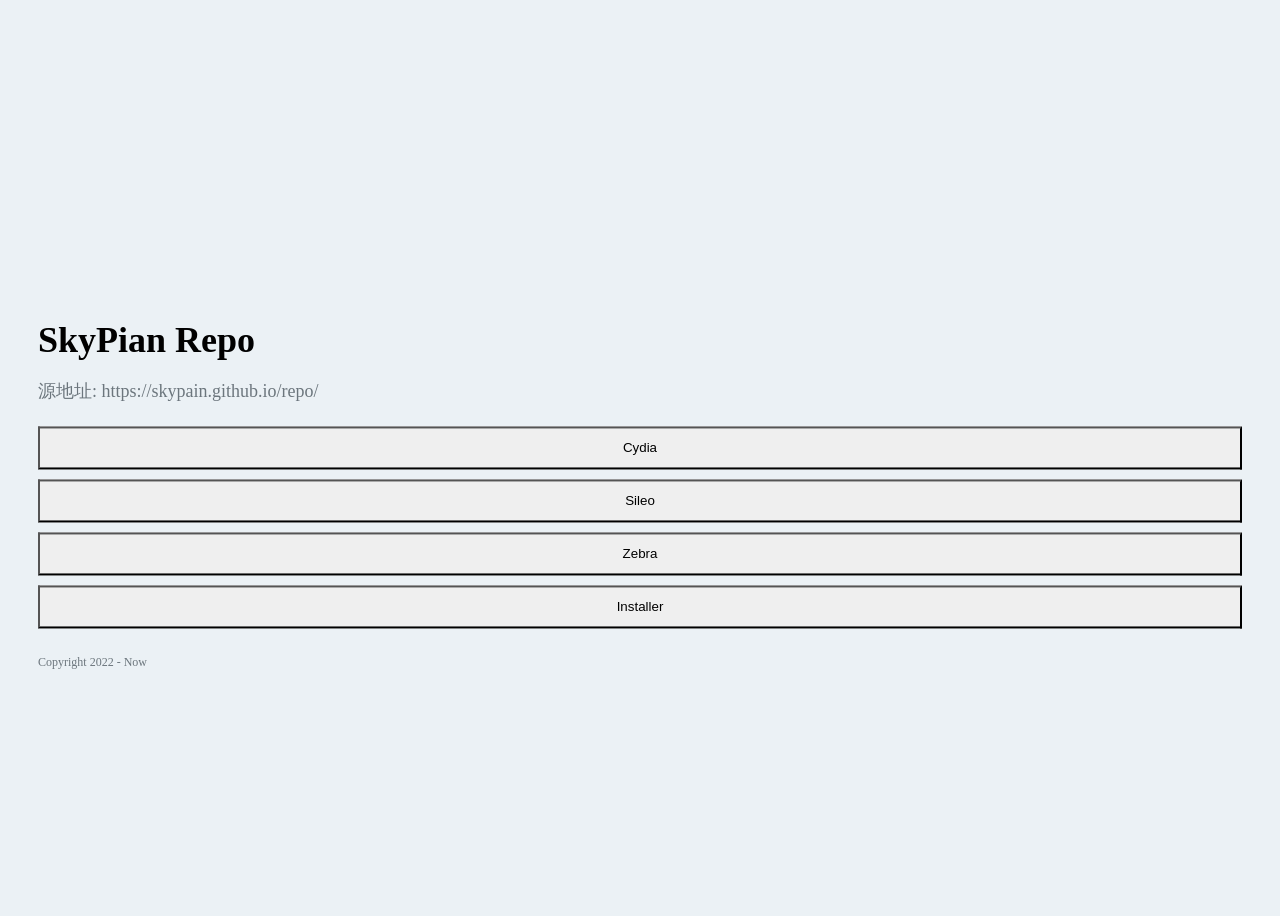
<file: index.html>
<!DOCTYPE html>
<html lang="">

<head>
    <meta charset="UTF-8">
    <meta name="viewport" content="width=device-width, initial-scale=1, shrink-to-fit=no">
    <title>SkyPain Repo</title>
    <meta name="description" content="SkyPain">
    <meta name="keywords" content="SkyPain">
    <link href="CydiaIcon.png" rel="shortcut icon" />
    <link rel="stylesheet" href="https://cdn.staticfile.org/twitter-bootstrap/4.4.1/css/bootstrap.min.css">
    <link rel="stylesheet" href="https://cdn.staticfile.org/font-awesome/5.12.1/css/all.min.css">
    <link rel="stylesheet" href="./static/style.css?v=1.1">
    <link rel="stylesheet" href="./static/APlayer-1.10.1/dist/APlayer.min.css">
    <style>
        .photo-bg {
            background-image: url("https://bu.dusays.com/2022/06/04/629b0a2750921.jpg");
        }
    </style>
</head>

<body>
    <div id="main" class="container">
        <div class="row my-card justify-content-center">
            <div class="col-lg-4 photo-bg"></div>
            <div class="col-lg-8 card">
                <h1>SkyPian Repo</h1>
                <p>
                    源地址: https://skypain.github.io/repo/
                </p>
                <div class="container-fluid">
                    <div class="row">
                        <!-- 导航按钮组 -->
                        <button
                            onclick="window.location.href='cydia://url/https://cydia.saurik.com/api/share#?source=https://skypain.github.io/repo/'"
                            data-area-w="80%" data-area-h="90%" data-shade="false"
                            class="kz-nav-btn btn btn-primary col-lg-4">Cydia</button>
                        <button onclick="window.location.href='sileo://source/https://skypain.github.io/repo/'"
                            data-area-w="80%" data-area-h="90%" data-shade="false"
                            class="kz-nav-btn btn btn-secondary col-lg-4">Sileo</button>

                        <button onclick="window.location.href='zbra://sources/add/https://skypain.github.io/repo/'"
                            data-area-w="80%" data-area-h="90%" data-shade="false"
                            class="kz-nav-btn btn btn-success col-lg-4">Zebra</button>

                        <button onclick="window.location.href='installer://add/https://skypain.github.io/repo/'"
                            data-area-w="80%" data-area-h="90%" data-shade="false"
                            class="kz-nav-btn btn btn-info col-lg-4">Installer</button>
                        <!-- end 导航按钮组 -->
                    </div>
                </div>
                <!-- aplayer inner -->
                <div id="aplayer-inner" class="aplayer"></div>
                <!-- end aplayer inner -->

                <footer>
                    <p>Copyright 2022 - Now</p>
                </footer>
            </div>
        </div>

    </div>

    <!-- aplayer -->
    <div id="aplayer-fixed" class="aplayer"></div>
    <script src="https://cdn.staticfile.org/jquery/3.2.1/jquery.min.js"></script>
    <!-- <script src="./static/APlayer-1.10.1/dist/APlayer.min.js"></script> -->
    <!-- <script src="./static/Meting.min.js"></script> -->
    <!-- end_aplayer -->
    <!-- <script src="https://cdn.staticfile.org/popper.js/1.15.0/umd/popper.min.js"></script> -->
    <script defer src="https://cdn.staticfile.org/twitter-bootstrap/4.4.1/js/bootstrap.min.js"></script>
    <script src="./static/layer-v3.5.1/layer/layer.js"></script>

    <script src="./static/main.js"></script>

</html>
</file>
<file: static/style.css>
body {
    font-size: 18px;
    color: #6c767d;
    background-color: #ebf1f5;
    background-image: url("https://bu.dusays.com/2022/06/04/629b0a2a89425.png");
    background-attachment: fixed;
    background-repeat: no-repeat;
    background-size: cover;
    height: 100vh;
    min-height: 800px;
}


/*定义滚动条高宽及背景 高宽分别对应横竖滚动条的尺寸*/

::-webkit-scrollbar {
    width: 5px;
    /* height: 5px; */
    background-color: #F5F5F5;
}


/*定义滚动条轨道 内阴影+圆角*/

::-webkit-scrollbar-track {
    -webkit-box-shadow: inset 0 0 6px rgba(0, 0, 0, 0.3);
    border-radius: 10px;
    background-color: #F5F5F5;
}


/*定义滑块 内阴影+圆角*/

::-webkit-scrollbar-thumb {
    border-radius: 10px;
    -webkit-box-shadow: inset 0 0 6px rgba(0, 0, 0, .3);
    background-color: #555;
}
#main .aplayer{
    margin: 10px 0!important;
}
h1 {
    font-size: 36px;
    margin-bottom: .5em;
}

h2 {
    font-size: 24px;
}

h3 {
    font-size: 20px;
    margin-top: 1em;
}

h4 {
    font-size: 16px;
}

h1,
h2,
h3,
h4 {
    color: black;
}

.card {
    border: none;
    padding: 50px 30px 0px;
    border-radius: 0;
}

.container {
    position: relative;
    top: 50%;
    transform: translateY(-50%);
}

.my-card {
    /* box-shadow: 0px 5px 15px 5px rgb(203, 221, 232); */
}

strike {
    color: red;
}

.btn {
    border-radius: 0;
    margin: 5px 0;
    width: 100%;
    padding: 12px 40px;
    transition: ease;
}

.btn-primary {
    /* box-shadow: 0px 5px 15px 5px rgb(203, 221, 232); */
    padding: 12px 40px;
    transition: ease;
}

.btn-primary:hover {
    box-shadow: 5px -2px 15px 0px rgb(203, 221, 232);
}

.btn-secondary {
    /* box-shadow: 0px 5px 15px 5px rgb(203, 221, 232); */
    padding: 12px 40px;
    transition: ease;
}

.btn-secondary:hover {
    box-shadow: 5px -2px 15px 0px rgb(203, 221, 232);
}

.btn-success {
    /* box-shadow: 0px 5px 15px 5px rgb(203, 221, 232); */
    padding: 12px 40px;
    transition: ease;
}

.btn-success:hover {
    box-shadow: 5px -2px 15px 0px rgb(203, 221, 232);
}

.social {
    padding-left: 0;
}

.social p {
    margin-bottom: 0;
}

.social li {
    list-style: none;
    float: left;
    margin-right: 15px;
}

.card-text {
    margin-bottom: 20px;
}

.social .fa {
    font-size: 24px;
}

.photo-bg {
    /* background-image: url(assets/background.jpg); */
    background-image: url(https://tva1.sinaimg.cn/large/0072Vf1pgy1foxk456b0fj31hc0u0dxu.jpg);
    background-position: center;
    background-repeat: no-repeat;
    background-size: cover;
}

footer p {
    font-size: 12px;
}

#kaygb-blog-a,
#kaygb-mail-a {
    display: none;
}

@media (max-width: 1199px) {
    body {
        min-height: 600px;
    }
    h1 {
        font-size: 24px;
    }
    h2,
    .social .fa {
        font-size: 20px;
    }
    h3 {
        font-size: 16px;
    }
    h4,
    p {
        font-size: 14px;
    }
    .card {
        padding: 50px 50px 0px;
    }
}

@media (max-width: 1199px) {
    .photo-bg {
        min-height: calc(100vh - 500px);
    }
}

@media(max-width:991px) {
    .photo-bg {
        background-position: top;
        min-height: calc(90vh - 440px);
    }
}

@media(max-width: 767px) {
    .container {
        position: relative;
        top: 0;
        transform: translateY(0);
    }
    .photo-bg {
        height: 180px;
    }
    .card {
        padding: 20px;
    }
    #kaygb-blog-a,
    #kaygb-mail-a {
        display: block;
    }
    #kaygb-blog,
    #kaygb-mail {
        display: none;
    }
}

#frame {
    width: 50%;
    height: 50vh;
    margin: 0;
    background: #fff;
    position: fixed;
    z-index: 999;
    top: 5%;
    left: 5%;
}

#aplayer {
    z-index: 20000000;
}
</file>
<file: static/APlayer-1.10.1/dist/APlayer.min.css>
.aplayer{background:#fff;font-family:Arial,Helvetica,sans-serif;margin:5px;box-shadow:0 2px 2px 0 rgba(0,0,0,.07),0 1px 5px 0 rgba(0,0,0,.1);border-radius:2px;overflow:hidden;-webkit-user-select:none;-moz-user-select:none;-ms-user-select:none;user-select:none;line-height:normal;position:relative}.aplayer *{box-sizing:content-box}.aplayer svg{width:100%;height:100%}.aplayer svg circle,.aplayer svg path{fill:#fff}.aplayer.aplayer-withlist .aplayer-info{border-bottom:1px solid #e9e9e9}.aplayer.aplayer-withlist .aplayer-list{display:block}.aplayer.aplayer-withlist .aplayer-icon-order,.aplayer.aplayer-withlist .aplayer-info .aplayer-controller .aplayer-time .aplayer-icon.aplayer-icon-menu{display:inline}.aplayer.aplayer-withlrc .aplayer-pic{height:90px;width:90px}.aplayer.aplayer-withlrc .aplayer-info{margin-left:90px;height:90px;padding:10px 7px 0}.aplayer.aplayer-withlrc .aplayer-lrc{display:block}.aplayer.aplayer-narrow{width:66px}.aplayer.aplayer-narrow .aplayer-info,.aplayer.aplayer-narrow .aplayer-list{display:none}.aplayer.aplayer-narrow .aplayer-body,.aplayer.aplayer-narrow .aplayer-pic{height:66px;width:66px}.aplayer.aplayer-fixed{position:fixed;bottom:0;left:0;right:0;margin:0;z-index:99;overflow:visible;max-width:400px;box-shadow:none}.aplayer.aplayer-fixed .aplayer-list{margin-bottom:65px;border:1px solid #eee;border-bottom:none}.aplayer.aplayer-fixed .aplayer-body{position:fixed;bottom:0;left:0;right:0;margin:0;z-index:99;background:#fff;padding-right:18px;transition:all .3s ease;max-width:400px}.aplayer.aplayer-fixed .aplayer-lrc{display:block;position:fixed;bottom:10px;left:0;right:0;margin:0;z-index:98;pointer-events:none;text-shadow:-1px -1px 0 #fff}.aplayer.aplayer-fixed .aplayer-lrc:after,.aplayer.aplayer-fixed .aplayer-lrc:before{display:none}.aplayer.aplayer-fixed .aplayer-info{-webkit-transform:scaleX(1);transform:scaleX(1);-webkit-transform-origin:0 0;transform-origin:0 0;transition:all .3s ease;border-bottom:none;border-top:1px solid #e9e9e9}.aplayer.aplayer-fixed .aplayer-info .aplayer-music{width:calc(100% - 105px)}.aplayer.aplayer-fixed .aplayer-miniswitcher{display:block}.aplayer.aplayer-fixed.aplayer-narrow .aplayer-info{display:block;-webkit-transform:scaleX(0);transform:scaleX(0)}.aplayer.aplayer-fixed.aplayer-narrow .aplayer-body{width:66px!important}.aplayer.aplayer-fixed.aplayer-narrow .aplayer-miniswitcher .aplayer-icon{-webkit-transform:rotateY(0);transform:rotateY(0)}.aplayer.aplayer-fixed .aplayer-icon-back,.aplayer.aplayer-fixed .aplayer-icon-forward,.aplayer.aplayer-fixed .aplayer-icon-lrc,.aplayer.aplayer-fixed .aplayer-icon-play{display:inline-block}.aplayer.aplayer-fixed .aplayer-icon-back,.aplayer.aplayer-fixed .aplayer-icon-forward,.aplayer.aplayer-fixed .aplayer-icon-menu,.aplayer.aplayer-fixed .aplayer-icon-play{position:absolute;bottom:27px;width:20px;height:20px}.aplayer.aplayer-fixed .aplayer-icon-back{right:75px}.aplayer.aplayer-fixed .aplayer-icon-play{right:50px}.aplayer.aplayer-fixed .aplayer-icon-forward{right:25px}.aplayer.aplayer-fixed .aplayer-icon-menu{right:0}.aplayer.aplayer-arrow .aplayer-icon-loop,.aplayer.aplayer-arrow .aplayer-icon-order,.aplayer.aplayer-mobile .aplayer-icon-volume-down{display:none}.aplayer.aplayer-loading .aplayer-info .aplayer-controller .aplayer-loading-icon{display:block}.aplayer.aplayer-loading .aplayer-info .aplayer-controller .aplayer-bar-wrap .aplayer-bar .aplayer-played .aplayer-thumb{-webkit-transform:scale(1);transform:scale(1)}.aplayer .aplayer-body{position:relative}.aplayer .aplayer-icon{width:15px;height:15px;border:none;background-color:transparent;outline:none;cursor:pointer;opacity:.8;vertical-align:middle;padding:0;font-size:12px;margin:0;display:inline-block}.aplayer .aplayer-icon path{transition:all .2s ease-in-out}.aplayer .aplayer-icon-back,.aplayer .aplayer-icon-forward,.aplayer .aplayer-icon-lrc,.aplayer .aplayer-icon-order,.aplayer .aplayer-icon-play{display:none}.aplayer .aplayer-icon-lrc-inactivity svg{opacity:.4}.aplayer .aplayer-icon-forward{-webkit-transform:rotate(180deg);transform:rotate(180deg)}.aplayer .aplayer-lrc-content{display:none}.aplayer .aplayer-pic{position:relative;float:left;height:66px;width:66px;background-size:cover;background-position:50%;transition:all .3s ease;cursor:pointer}.aplayer .aplayer-pic:hover .aplayer-button{opacity:1}.aplayer .aplayer-pic .aplayer-button{position:absolute;border-radius:50%;opacity:.8;text-shadow:0 1px 1px rgba(0,0,0,.2);box-shadow:0 1px 1px rgba(0,0,0,.2);background:rgba(0,0,0,.2);transition:all .1s ease}.aplayer .aplayer-pic .aplayer-button path{fill:#fff}.aplayer .aplayer-pic .aplayer-hide{display:none}.aplayer .aplayer-pic .aplayer-play{width:26px;height:26px;border:2px solid #fff;bottom:50%;right:50%;margin:0 -15px -15px 0}.aplayer .aplayer-pic .aplayer-play svg{position:absolute;top:3px;left:4px;height:20px;width:20px}.aplayer .aplayer-pic .aplayer-pause{width:16px;height:16px;border:2px solid #fff;bottom:4px;right:4px}.aplayer .aplayer-pic .aplayer-pause svg{position:absolute;top:2px;left:2px;height:12px;width:12px}.aplayer .aplayer-info{margin-left:66px;padding:14px 7px 0 10px;height:66px;box-sizing:border-box}.aplayer .aplayer-info .aplayer-music{overflow:hidden;white-space:nowrap;text-overflow:ellipsis;margin:0 0 13px 5px;-webkit-user-select:text;-moz-user-select:text;-ms-user-select:text;user-select:text;cursor:default;padding-bottom:2px;height:20px}.aplayer .aplayer-info .aplayer-music .aplayer-title{font-size:14px}.aplayer .aplayer-info .aplayer-music .aplayer-author{font-size:12px;color:#666}.aplayer .aplayer-info .aplayer-controller{position:relative;display:flex}.aplayer .aplayer-info .aplayer-controller .aplayer-bar-wrap{margin:0 0 0 5px;padding:4px 0;cursor:pointer!important;flex:1}.aplayer .aplayer-info .aplayer-controller .aplayer-bar-wrap:hover .aplayer-bar .aplayer-played .aplayer-thumb{-webkit-transform:scale(1);transform:scale(1)}.aplayer .aplayer-info .aplayer-controller .aplayer-bar-wrap .aplayer-bar{position:relative;height:2px;width:100%;background:#cdcdcd}.aplayer .aplayer-info .aplayer-controller .aplayer-bar-wrap .aplayer-bar .aplayer-loaded{position:absolute;left:0;top:0;bottom:0;background:#aaa;height:2px;transition:all .5s ease}.aplayer .aplayer-info .aplayer-controller .aplayer-bar-wrap .aplayer-bar .aplayer-played{position:absolute;left:0;top:0;bottom:0;height:2px}.aplayer .aplayer-info .aplayer-controller .aplayer-bar-wrap .aplayer-bar .aplayer-played .aplayer-thumb{position:absolute;top:0;right:5px;margin-top:-4px;margin-right:-10px;height:10px;width:10px;border-radius:50%;cursor:pointer;transition:all .3s ease-in-out;-webkit-transform:scale(0);transform:scale(0)}.aplayer .aplayer-info .aplayer-controller .aplayer-time{position:relative;right:0;bottom:4px;height:17px;color:#999;font-size:11px;padding-left:7px}.aplayer .aplayer-info .aplayer-controller .aplayer-time .aplayer-time-inner{vertical-align:middle}.aplayer .aplayer-info .aplayer-controller .aplayer-time .aplayer-icon{cursor:pointer;transition:all .2s ease}.aplayer .aplayer-info .aplayer-controller .aplayer-time .aplayer-icon path{fill:#666}.aplayer .aplayer-info .aplayer-controller .aplayer-time .aplayer-icon.aplayer-icon-loop{margin-right:2px}.aplayer .aplayer-info .aplayer-controller .aplayer-time .aplayer-icon:hover path{fill:#000}.aplayer .aplayer-info .aplayer-controller .aplayer-time .aplayer-icon.aplayer-icon-menu,.aplayer .aplayer-info .aplayer-controller .aplayer-time.aplayer-time-narrow .aplayer-icon-menu,.aplayer .aplayer-info .aplayer-controller .aplayer-time.aplayer-time-narrow .aplayer-icon-mode{display:none}.aplayer .aplayer-info .aplayer-controller .aplayer-volume-wrap{position:relative;display:inline-block;margin-left:3px;cursor:pointer!important}.aplayer .aplayer-info .aplayer-controller .aplayer-volume-wrap:hover .aplayer-volume-bar-wrap{height:40px}.aplayer .aplayer-info .aplayer-controller .aplayer-volume-wrap .aplayer-volume-bar-wrap{position:absolute;bottom:15px;right:-3px;width:25px;height:0;z-index:99;overflow:hidden;transition:all .2s ease-in-out}.aplayer .aplayer-info .aplayer-controller .aplayer-volume-wrap .aplayer-volume-bar-wrap.aplayer-volume-bar-wrap-active{height:40px}.aplayer .aplayer-info .aplayer-controller .aplayer-volume-wrap .aplayer-volume-bar-wrap .aplayer-volume-bar{position:absolute;bottom:0;right:10px;width:5px;height:35px;background:#aaa;border-radius:2.5px;overflow:hidden}.aplayer .aplayer-info .aplayer-controller .aplayer-volume-wrap .aplayer-volume-bar-wrap .aplayer-volume-bar .aplayer-volume{position:absolute;bottom:0;right:0;width:5px;transition:all .1s ease}.aplayer .aplayer-info .aplayer-controller .aplayer-loading-icon{display:none}.aplayer .aplayer-info .aplayer-controller .aplayer-loading-icon svg{position:absolute;-webkit-animation:rotate 1s linear infinite;animation:rotate 1s linear infinite}.aplayer .aplayer-lrc{display:none;position:relative;height:30px;text-align:center;overflow:hidden;margin:-10px 0 7px}.aplayer .aplayer-lrc:before{top:0;height:10%;background:linear-gradient(180deg,#fff 0,hsla(0,0%,100%,0));filter:progid:DXImageTransform.Microsoft.gradient(startColorstr="#ffffff",endColorstr="#00ffffff",GradientType=0)}.aplayer .aplayer-lrc:after,.aplayer .aplayer-lrc:before{position:absolute;z-index:1;display:block;overflow:hidden;width:100%;content:" "}.aplayer .aplayer-lrc:after{bottom:0;height:33%;background:linear-gradient(180deg,hsla(0,0%,100%,0) 0,hsla(0,0%,100%,.8));filter:progid:DXImageTransform.Microsoft.gradient(startColorstr="#00ffffff",endColorstr="#ccffffff",GradientType=0)}.aplayer .aplayer-lrc p{font-size:12px;color:#666;line-height:16px!important;height:16px!important;padding:0!important;margin:0!important;transition:all .5s ease-out;opacity:.4;overflow:hidden}.aplayer .aplayer-lrc p.aplayer-lrc-current{opacity:1;overflow:visible;height:auto!important;min-height:16px}.aplayer .aplayer-lrc.aplayer-lrc-hide{display:none}.aplayer .aplayer-lrc .aplayer-lrc-contents{width:100%;transition:all .5s ease-out;-webkit-user-select:text;-moz-user-select:text;-ms-user-select:text;user-select:text;cursor:default}.aplayer .aplayer-list{overflow:auto;transition:all .5s ease;will-change:height;display:none;overflow:hidden}.aplayer .aplayer-list.aplayer-list-hide{max-height:0!important}.aplayer .aplayer-list ol{list-style-type:none;margin:0;padding:0;overflow-y:auto}.aplayer .aplayer-list ol::-webkit-scrollbar{width:5px}.aplayer .aplayer-list ol::-webkit-scrollbar-thumb{border-radius:3px;background-color:#eee}.aplayer .aplayer-list ol::-webkit-scrollbar-thumb:hover{background-color:#ccc}.aplayer .aplayer-list ol li{position:relative;height:32px;line-height:32px;padding:0 15px;font-size:12px;border-top:1px solid #e9e9e9;cursor:pointer;transition:all .2s ease;overflow:hidden;margin:0}.aplayer .aplayer-list ol li:first-child{border-top:none}.aplayer .aplayer-list ol li:hover{background:#efefef}.aplayer .aplayer-list ol li.aplayer-list-light{background:#e9e9e9}.aplayer .aplayer-list ol li.aplayer-list-light .aplayer-list-cur{display:inline-block}.aplayer .aplayer-list ol li .aplayer-list-cur{display:none;width:3px;height:22px;position:absolute;left:0;top:5px;cursor:pointer}.aplayer .aplayer-list ol li .aplayer-list-index{color:#666;margin-right:12px;cursor:pointer}.aplayer .aplayer-list ol li .aplayer-list-author{color:#666;float:right;cursor:pointer}.aplayer .aplayer-notice{opacity:0;position:absolute;top:50%;left:50%;-webkit-transform:translate(-50%,-50%);transform:translate(-50%,-50%);font-size:12px;border-radius:4px;padding:5px 10px;transition:all .3s ease-in-out;overflow:hidden;color:#fff;pointer-events:none;background-color:#f4f4f5;color:#909399}.aplayer .aplayer-miniswitcher{display:none;position:absolute;top:0;right:0;bottom:0;height:100%;background:#e6e6e6;width:18px;border-radius:0 2px 2px 0}.aplayer .aplayer-miniswitcher .aplayer-icon{height:100%;width:100%;-webkit-transform:rotateY(180deg);transform:rotateY(180deg);transition:all .3s ease}.aplayer .aplayer-miniswitcher .aplayer-icon path{fill:#666}.aplayer .aplayer-miniswitcher .aplayer-icon:hover path{fill:#000}@-webkit-keyframes aplayer-roll{0%{left:0}to{left:-100%}}@keyframes aplayer-roll{0%{left:0}to{left:-100%}}@-webkit-keyframes rotate{0%{-webkit-transform:rotate(0);transform:rotate(0)}to{-webkit-transform:rotate(1turn);transform:rotate(1turn)}}@keyframes rotate{0%{-webkit-transform:rotate(0);transform:rotate(0)}to{-webkit-transform:rotate(1turn);transform:rotate(1turn)}}

/*# sourceMappingURL=APlayer.min.css.map*/
</file>
